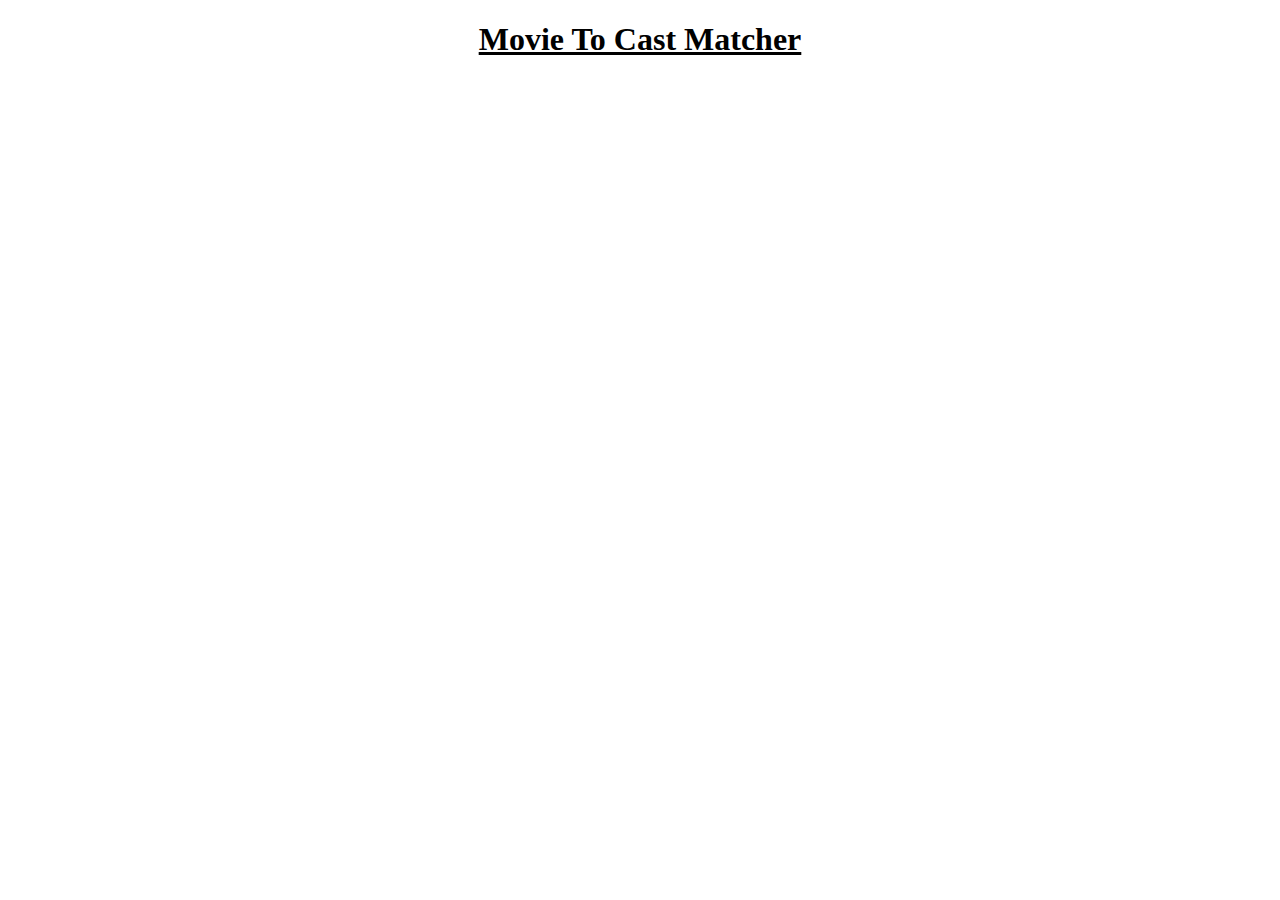
<file: index.html>
<!DOCTYPE html>
<html lang="en" >

<head>
  <meta charset="UTF-8">
  <title>Concept map d3.js</title>
  
  
  
      <link rel="stylesheet" href="./style.css">

  
</head>

<body>

  <div class="chart"></div>
  <h1 class="head-main">Movie To Cast Matcher</h1>
<script src="https://d3js.org/d3.v3.min.js"  charset="utf-8"></script>
  
  

    <script  src="./script.js"></script>




</body>

</html>
</file>
<file: style.css>
svg {
    /* position: absolute; */
    /* top: 15%; */
    font: 12px sans-serif;
    display: block;
    margin: 0 auto;
    margin-top: -8%;
}
.head-main{
    text-align: center;
    text-decoration: underline;
}
text {
    pointer-events: none;
}

.inner_node rect {
    pointer-events: all;
}

.inner_node rect.highlight {
    stroke: #315B7E;
    stroke-width: 2px;
}

.outer_node circle {
    fill: #fff;
    stroke: steelblue;
    stroke-width: 1.5px;
    pointer-events: all;
}

.outer_node circle.highlight
{
    stroke: #315B7E;
    stroke-width: 2px;
}

.link {
    fill: none;
}
</file>
